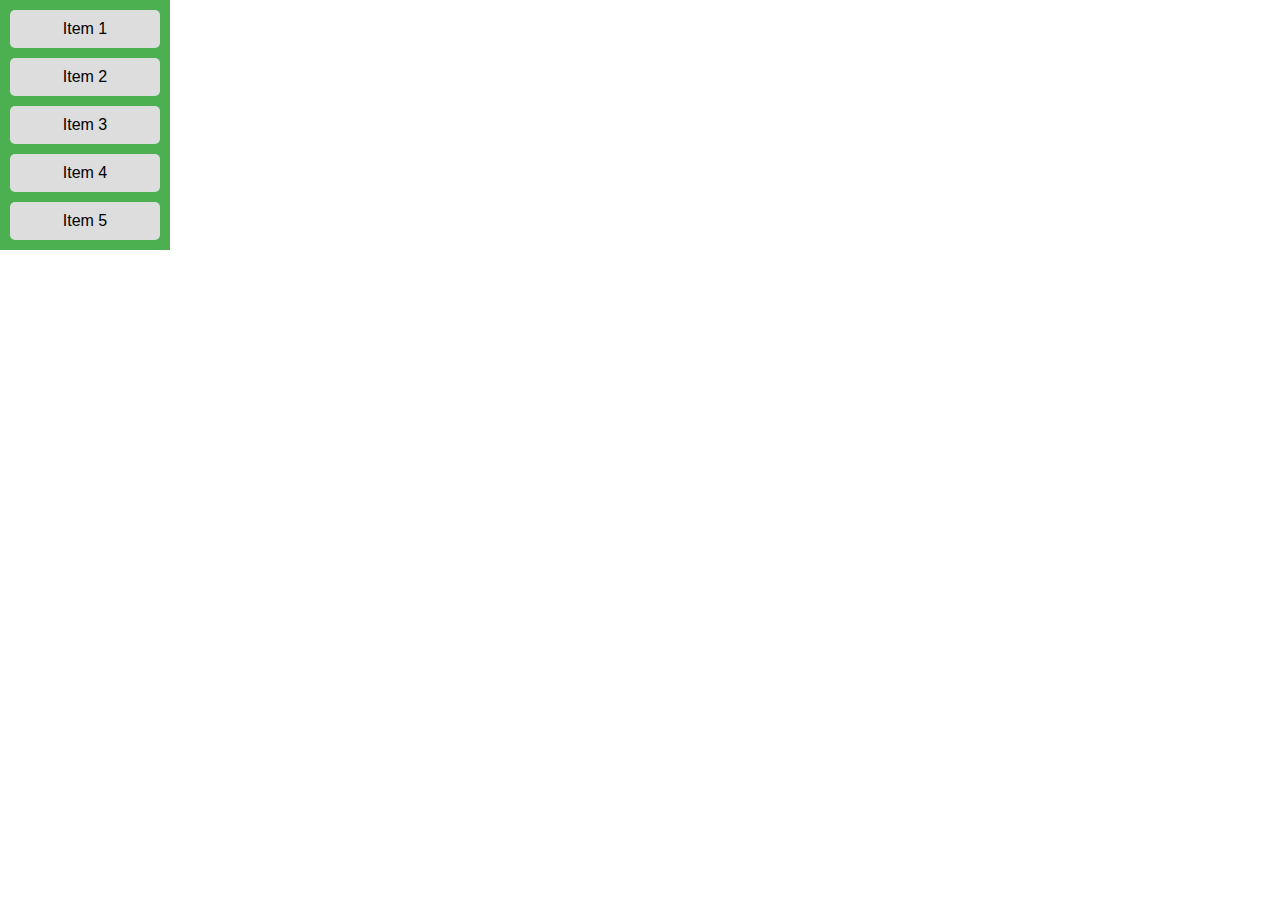
<file: test/a.html>
<!DOCTYPE html>
<html lang="en">
<head>
  <meta charset="UTF-8">
  <meta name="viewport" content="width=device-width, initial-scale=1.0">
  <title>Document</title>
  <style>
body {
  display: flex;
  margin: 0;
  padding: 0;
  font-family: Arial, sans-serif;
}

.slider-bar {
  width: 150px;
  background-color: #4CAF50;
  padding: 10px;
  display: flex;
  flex-direction: column;
  gap: 10px;
}

.item {
  background-color: #ddd;
  padding: 10px;
  text-align: center;
  border-radius: 5px;
  cursor: pointer;
}

.item:hover {
  background-color: #bbb;
}

.right-container {
  flex-grow: 1;
  padding: 20px;
  display: none;
}

.box-container {
  display: none;
  grid-template-columns: repeat(3, 1fr);
  gap: 10px;
}

.box {
  width: 100px;
  height: 100px;
  background-color: #c92828;
  border-radius: 5px;
  text-align: center;
  line-height: 100px;
  font-weight: bold;
}

.active {
  display: grid;
}

.show-container {
  display: block;
}
  </style>
</head>
<body>
  <div class="slider-bar">
    <div class="item" data-set="set1">Item 1</div>
    <div class="item" data-set="set2">Item 2</div>
    <div class="item" data-set="set3">Item 3</div>
    <div class="item" data-set="set4">Item 4</div>
    <div class="item" data-set="set5">Item 5</div>
  </div>
  
  <div class="right-container">
    <div id="set1" class="box-container">
      <div class="box">Box 1A</div>
      <div class="box">Box 1B</div>
      <div class="box">Box 1C</div>
    </div>
    <div id="set2" class="box-container">
      <div class="box">Box 2A</div>
      <div class="box">Box 2B</div>
      <div class="box">Box 2C</div>
    </div>
    <div id="set3" class="box-container">
      <div class="box">Box 3A</div>
      <div class="box">Box 3B</div>
      <div class="box">Box 3C</div>
    </div>
    <div id="set4" class="box-container">
      <div class="box">Box 4A</div>
      <div class="box">Box 4B</div>
      <div class="box">Box 4C</div>
    </div>
    <div id="set5" class="box-container">
      <div class="box">Box 5A</div>
      <div class="box">Box 5B</div>
      <div class="box">Box 5C</div>
    </div>
  </div>
  <script>document.querySelectorAll('.item').forEach(item => {
    item.addEventListener('click', function() {
      // Hide all box containers
      document.querySelectorAll('.box-container').forEach(container => {
        container.classList.remove('active');
      });
  
      // Show the right container and corresponding box set
      const rightContainer = document.querySelector('.right-container');
      rightContainer.classList.add('show-container');
  
      const targetSet = document.getElementById(this.getAttribute('data-set'));
      targetSet.classList.add('active');
    });
  });</script>
</body>
</html>
</file>
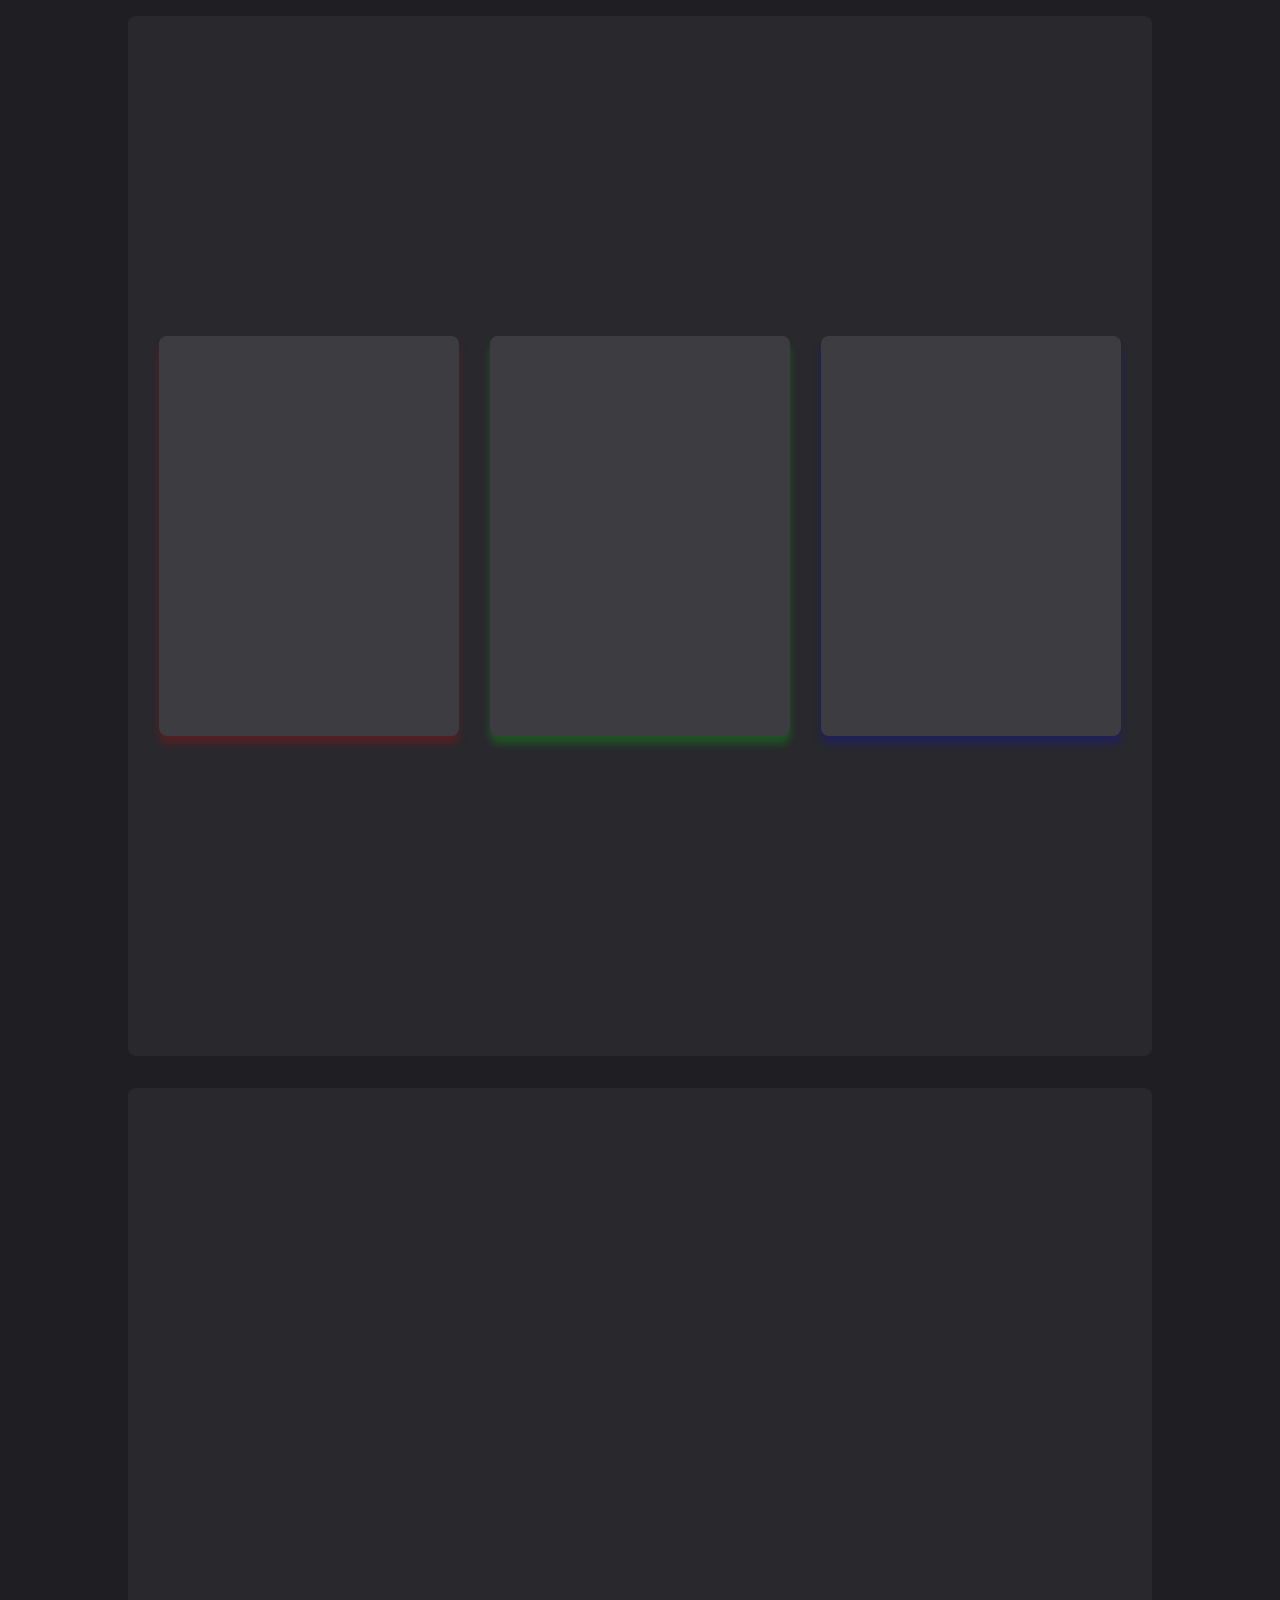
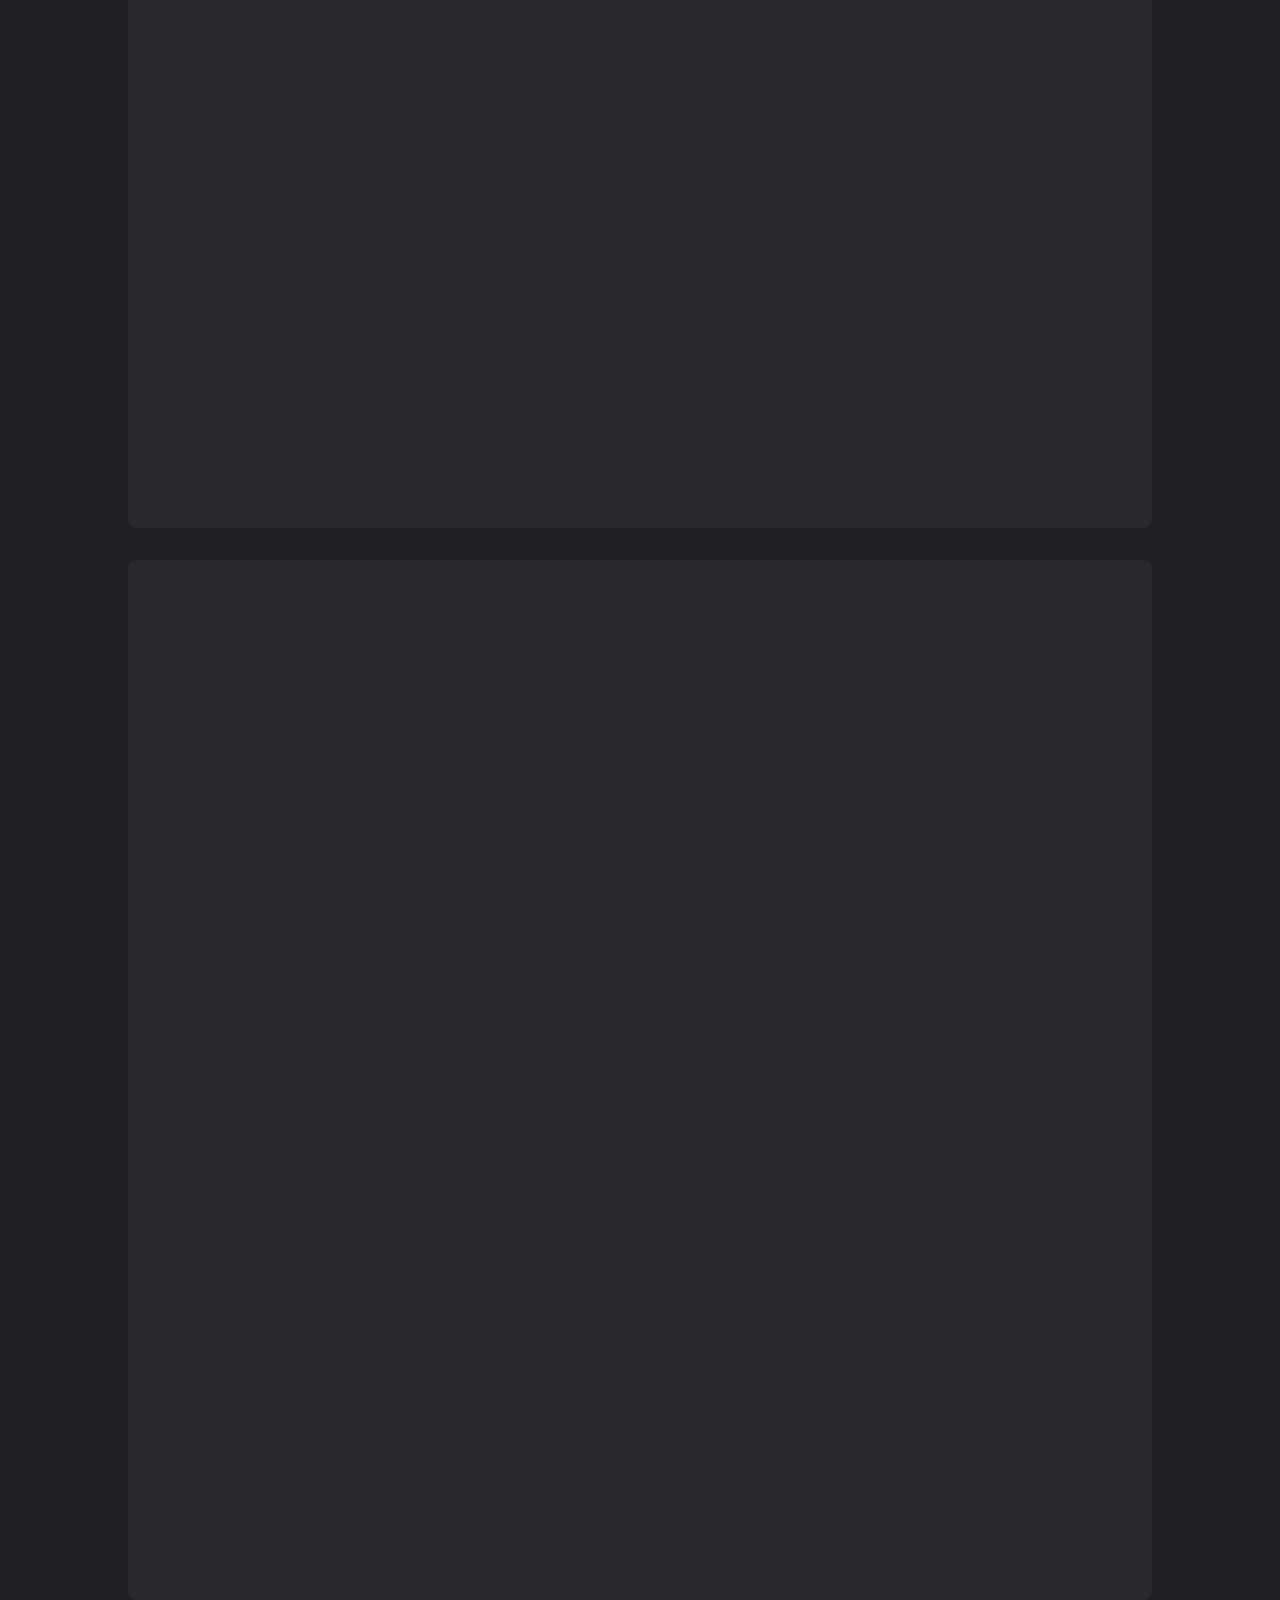
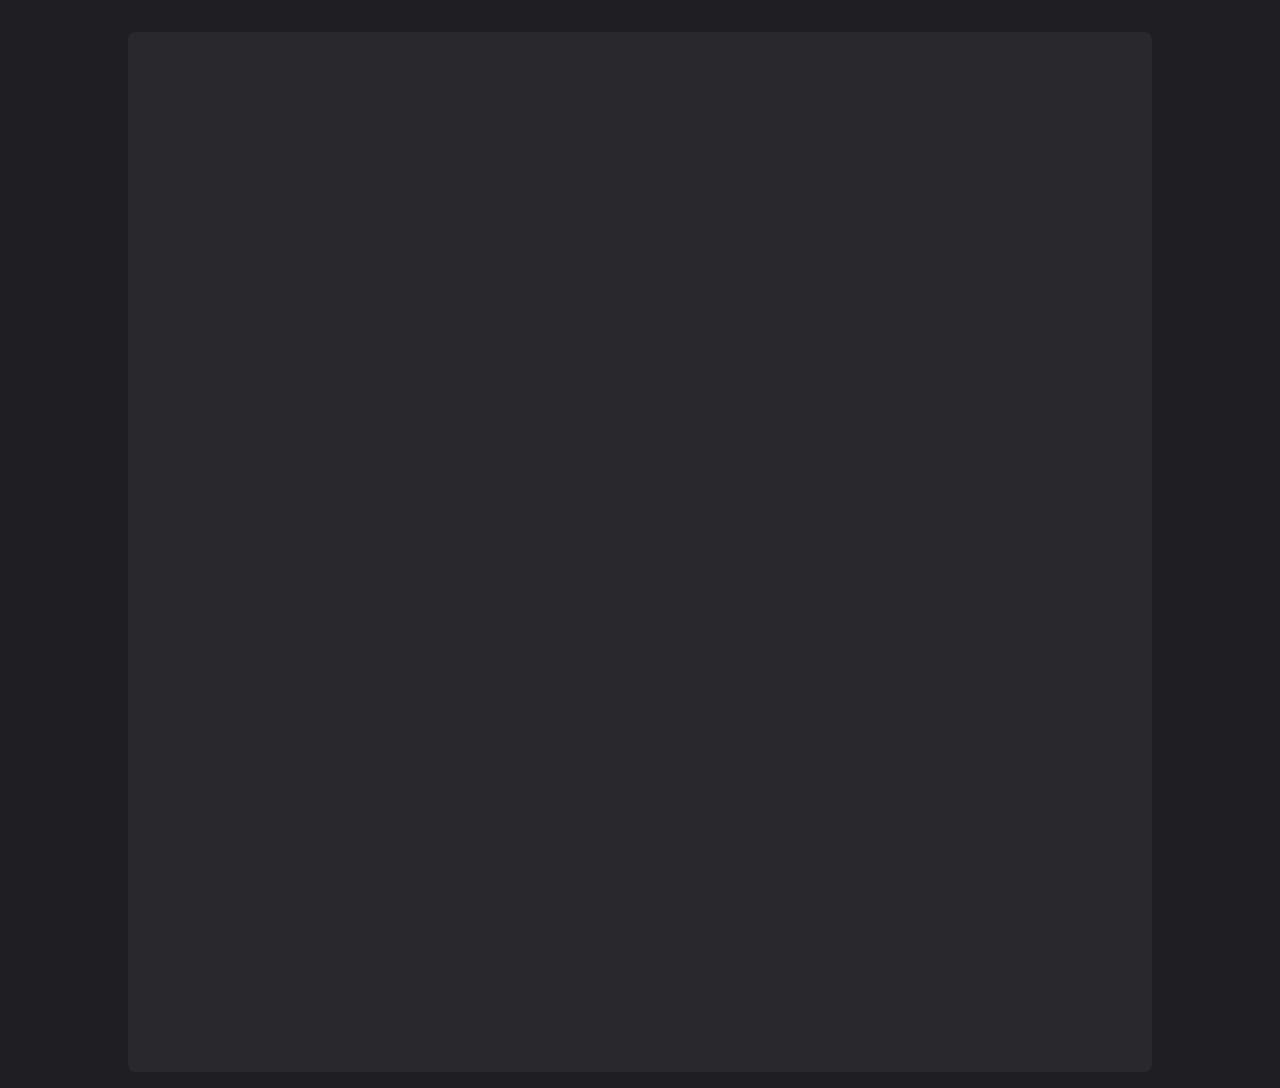
<file: test/glow-hover_animation.html>
<!DOCTYPE html>
<html lang="en">
<head>
  <meta charset="UTF-8">
  <meta name="viewport" content="width=device-width, initial-scale=1.0">
  <title>test</title>
  <style>
    * {
  margin: 0;
  padding: 0;
  box-sizing: border-box;
}

body {
  background-color: rgb(30, 30, 35);
  display: flex;
  justify-content: center;
  align-items: center;
  flex-direction: column;
}

.container {
  background-color: rgb(40, 40, 45);
  width: 80%;
  display: flex;
  justify-content: space-around;
  padding: 1em;
  border-radius: 0.5em;
  padding-block: 20em;
  margin-block: 1em;
  overflow: hidden;
}

.container .animate {
  transition: 1s;
  filter: blur(5px);
  opacity: 0;
}

.cont-01 .animate {
  transform: translateX(-100%);
}

.cont-02 .animate {
  transform: translateX(100%);
}

.cont-03 .animate {
  transform: scale(0.7);
}

.cont-04 .animate {
  transform: translateX(-100%);
  transition-delay: calc(.2s * var(--delay));
}

.show-animate .animate {
  transform: translateX(0%);
  transform: scale(1);
  filter: blur(0px);
  opacity: 1;
}

.card {
  height: 400px;
  width: 300px;
  background-color: rgb(60, 60, 65);
  border-radius: 0.5em;
  overflow: hidden;
  position: relative;
  display: flex;
  flex-direction: column;
  align-items: center;
  transition: 0.5s;
  box-shadow: 0 0.5em 0.5em var(--clr-shadow);
}

.card:hover {
  /*transform: translateY(-20px);*/
  box-shadow: 0 0.5em 1em var(--clr-shadow);
} 

.card::before {
  content: "";
  position: absolute;
  top: var(--y);
  left: var(--x);
  transform: translate(-50%, -50%);
  background: radial-gradient(var(--clr-glow), transparent, transparent);
  height: 600px;
  width: 600px;
  opacity: 0;
  transition: 0.5s, top 0s, left 0s;
}

.card:hover::before {
  opacity: 1;
}

.card::after {
  content: '';
  position: absolute;
  inset: 2px;
  background-color: rgba(60, 60, 65, 0.8);
  border-radius: 0.55em;
}

.card * {
  color: #ddd;
  position: relative;
  z-index: 1;
}

#title {
  font-size: 2em;
  padding-top: 1em;
}

#desc {
  font-size: 1.2em;
  padding-top: 0.6em;
}

#price {

}

#disc {

}

#waring {

}

#list {

}

#button {

}

  </style>
</head>

<body>
  <div class="container cont-01">
    <div class="card animate" style="--clr-glow: #f00; --clr-shadow: rgba(255, 0, 0, 0.2)">
      <!--<h3 id="title">title</h3>
      <p id="desc">description</p>
      <p id="price">price</p>
      <p id="disc">discount</p>
      <p id="warning">warning</p>
      <ul id="list">
        <li>list</li>
        <li>list</li>
        <li>list</li>
        <li>list</li>
        <li>list</li>
        <li>list</li>
      </ul>
      <button id="buttom">hello</button>-->
    </div>
    <div class="card animate" style="--clr-glow: #0f0; --clr-shadow: rgba(0, 255, 0, 0.2)">
      <!--<h3 id="title">title</h3>
      <p id="desc">description</p>
      <p id="price">price</p>
      <p id="disc">discount</p>
      <p id="warning">warning</p>
      <ul id="list">
        <li>list</li>
        <li>list</li>
        <li>list</li>
        <li>list</li>
        <li>list</li>
        <li>list</li>
      </ul>
      <button id="buttom">hello</button>-->
    </div>
    <div class="card animate" style="--clr-glow: #00f; --clr-shadow: rgba(0, 0, 255, 0.2)">
      <!--<h3 id="title">title</h3>
      <p id="desc">description</p>
      <p id="price">price</p>
      <p id="disc">discount</p>
      <p id="warning">warning</p>
      <ul id="list">
        <li>list</li>
        <li>list</li>
        <li>list</li>
        <li>list</li>
        <li>list</li>
        <li>list</li>
      </ul>
      <button id="buttom">hello</button>-->
    </div>
  </div>

  <div class="container cont-02">
    <div class="card animate" style="--clr-glow: #f00; --clr-shadow: rgba(255, 0, 0, 0.2)">
      <!--<h3 id="title">title</h3>
      <p id="desc">description</p>
      <p id="price">price</p>
      <p id="disc">discount</p>
      <p id="warning">warning</p>
      <ul id="list">
        <li>list</li>
        <li>list</li>
        <li>list</li>
        <li>list</li>
        <li>list</li>
        <li>list</li>
      </ul>
      <button id="buttom">hello</button>-->
    </div>
    <div class="card animate" style="--clr-glow: #0f0; --clr-shadow: rgba(0, 255, 0, 0.2)">
      <!--<h3 id="title">title</h3>
      <p id="desc">description</p>
      <p id="price">price</p>
      <p id="disc">discount</p>
      <p id="warning">warning</p>
      <ul id="list">
        <li>list</li>
        <li>list</li>
        <li>list</li>
        <li>list</li>
        <li>list</li>
        <li>list</li>
      </ul>
      <button id="buttom">hello</button>-->
    </div>
    <div class="card animate" style="--clr-glow: #00f; --clr-shadow: rgba(0, 0, 255, 0.2)">
      <!--<h3 id="title">title</h3>
      <p id="desc">description</p>
      <p id="price">price</p>
      <p id="disc">discount</p>
      <p id="warning">warning</p>
      <ul id="list">
        <li>list</li>
        <li>list</li>
        <li>list</li>
        <li>list</li>
        <li>list</li>
        <li>list</li>
      </ul>
      <button id="buttom">hello</button>-->
    </div>
  </div>

  <div class="container cont-03">
    <div class="card animate" style="--clr-glow: #f00; --clr-shadow: rgba(255, 0, 0, 0.2)">
      <!--<h3 id="title">title</h3>
      <p id="desc">description</p>
      <p id="price">price</p>
      <p id="disc">discount</p>
      <p id="warning">warning</p>
      <ul id="list">
        <li>list</li>
        <li>list</li>
        <li>list</li>
        <li>list</li>
        <li>list</li>
        <li>list</li>
      </ul>
      <button id="buttom">hello</button>-->
    </div>
    <div class="card animate" style="--clr-glow: #0f0; --clr-shadow: rgba(0, 255, 0, 0.2)">
      <!--<h3 id="title">title</h3>
      <p id="desc">description</p>
      <p id="price">price</p>
      <p id="disc">discount</p>
      <p id="warning">warning</p>
      <ul id="list">
        <li>list</li>
        <li>list</li>
        <li>list</li>
        <li>list</li>
        <li>list</li>
        <li>list</li>
      </ul>
      <button id="buttom">hello</button>-->
    </div>
    <div class="card animate" style="--clr-glow: #00f; --clr-shadow: rgba(0, 0, 255, 0.2)">
      <!--<h3 id="title">title</h3>
      <p id="desc">description</p>
      <p id="price">price</p>
      <p id="disc">discount</p>
      <p id="warning">warning</p>
      <ul id="list">
        <li>list</li>
        <li>list</li>
        <li>list</li>
        <li>list</li>
        <li>list</li>
        <li>list</li>
      </ul>
      <button id="buttom">hello</button>-->
    </div>
  </div>

  <div class="container cont-04">
    <div class="card animate" style="--clr-glow: #f00; --clr-shadow: rgba(255, 0, 0, 0.2); --delay: 0;">
      <!--<h3 id="title">title</h3>
      <p id="desc">description</p>
      <p id="price">price</p>
      <p id="disc">discount</p>
      <p id="warning">warning</p>
      <ul id="list">
        <li>list</li>
        <li>list</li>
        <li>list</li>
        <li>list</li>
        <li>list</li>
        <li>list</li>
      </ul>
      <button id="buttom">hello</button>-->
    </div>
    <div class="card animate" style="--clr-glow: #0f0; --clr-shadow: rgba(0, 255, 0, 0.2); --delay: 1;">
      <!--<h3 id="title">title</h3>
      <p id="desc">description</p>
      <p id="price">price</p>
      <p id="disc">discount</p>
      <p id="warning">warning</p>
      <ul id="list">
        <li>list</li>
        <li>list</li>
        <li>list</li>
        <li>list</li>
        <li>list</li>
        <li>list</li>
      </ul>
      <button id="buttom">hello</button>-->
    </div>
    <div class="card animate" style="--clr-glow: #00f; --clr-shadow: rgba(0, 0, 255, 0.2); --delay: 2;">
      <!--<h3 id="title">title</h3>
      <p id="desc">description</p>
      <p id="price">price</p>
      <p id="disc">discount</p>
      <p id="warning">warning</p>
      <ul id="list">
        <li>list</li>
        <li>list</li>
        <li>list</li>
        <li>list</li>
        <li>list</li>
        <li>list</li>
      </ul>
      <button id="buttom">hello</button>-->
    </div>
  </div>

  <script>
    // glow on hover effect
    let cards = document.querySelectorAll(".card")
    cards.forEach(card => {
      card.onmousemove = function(e) {
        let x = e.pageX - card.offsetLeft;
        let y = e.pageY - card.offsetTop;
        card.style.setProperty('--x', x + 'px')
        card.style.setProperty('--y', y + 'px')
      }
    })

    // animation
    /*let containers = document.querySelectorAll('.container')
    window.onscroll = () => {
      containers.forEach(container => {
        let top = window.scrollY;
        let offset = container.offsetTop -150;
        let height = container.offsetHeight;
        if (top >= offset && top < offset + height) {
          container.classList.add('show-animate')
        }
      })
    }*/
    const observer = new IntersectionObserver((entries) => {
      entries.forEach((entry) => {
        console.log(entry)
        if (entry.isIntersecting) {
          entry.target.classList.add('show-animate');
        } else {
          entry.target.classList.remove('show-animate');
        }
      })
    });

    const hiddenElements = document.querySelectorAll('.container');
    hiddenElements.forEach((el) => observer.observe(el));
  </script>

</body>
</html>
</file>
